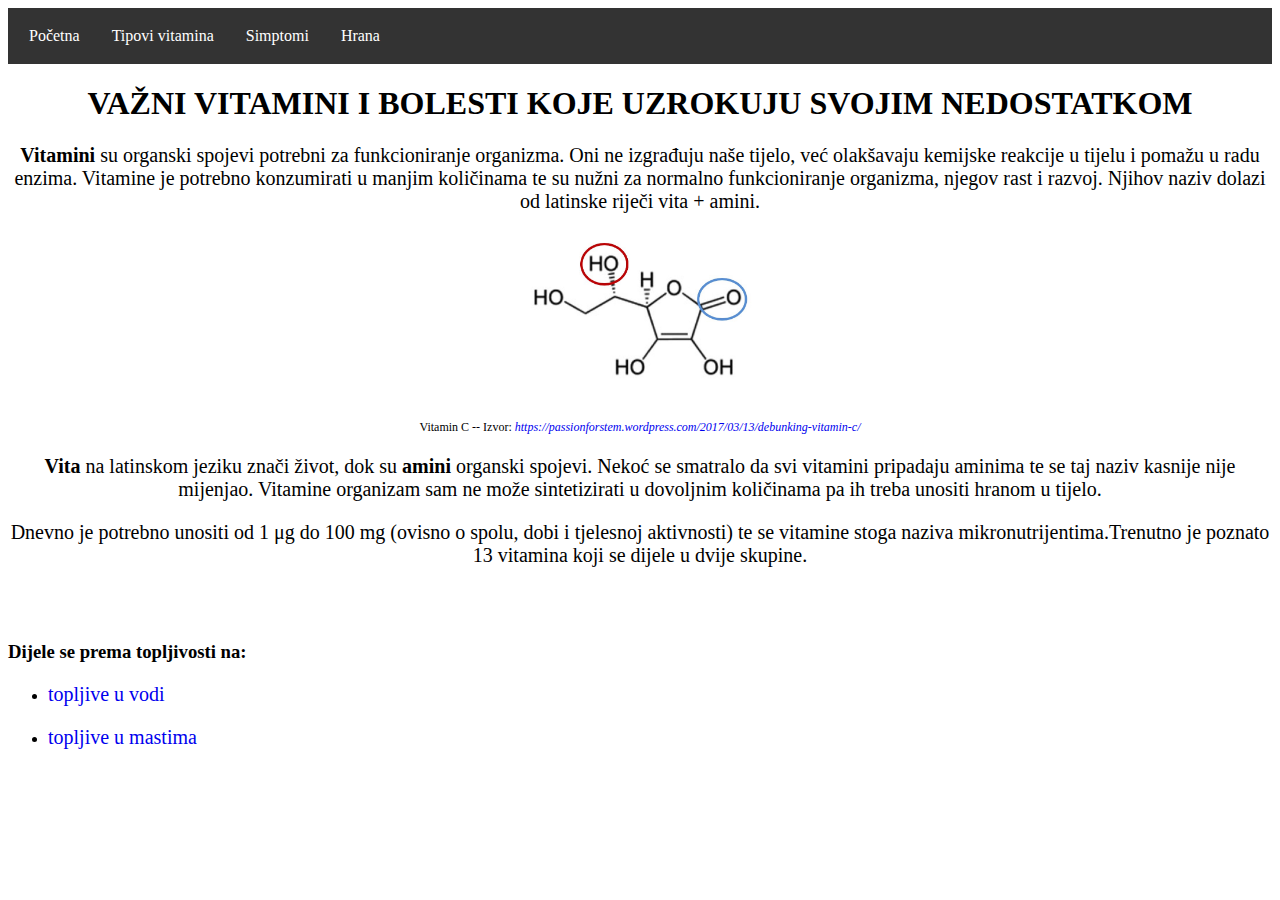
<file: index.html>
<!DOCTYPE html>
<html lang="en">
<head>
    <meta charset="UTF-8">
    <meta http-equiv="X-UA-Compatible" content="IE=edge">
    <meta name="viewport" content="width=device-width, initial-scale=1.0">
    <link rel="stylesheet" href="dizajn.css">
    <title>Vitamini</title>
</head>
<body>
    <ul class="navbar-index">
        <li class="index-item"><a href="index.html">Početna</a></li>


        <li class="index-item"><a href="tipovivitamina.html">Tipovi vitamina</a></li>
        <li class="index-item"><a href="simptomi.html">Simptomi</a></li>
        <li class="index-item"><a href="hrana.html">Hrana</a></li>

    </ul>

    <center><h1>VAŽNI VITAMINI I BOLESTI KOJE UZROKUJU SVOJIM NEDOSTATKOM</h1></center>

        <center><p><b>Vitamini</b> su organski spojevi potrebni za funkcioniranje organizma.
        Oni ne izgrađuju naše tijelo, već olakšavaju kemijske reakcije u tijelu i pomažu u radu enzima.
        
        Vitamine je potrebno konzumirati u manjim količinama te su nužni za normalno funkcioniranje
        organizma, njegov rast i razvoj.
        Njihov naziv dolazi od latinske riječi vita + amini. </p></center>  

        <center><img class="vitamin" src="./image.jpg" alt="/">
        <p class="literatura">Vitamin C -- Izvor: <i><a href="https://passionforstem.wordpress.com/2017/03/13/debunking-vitamin-c/" target="_blank">https://passionforstem.wordpress.com/2017/03/13/debunking-vitamin-c/</a> </p></i></center>
        
        
        
        <center><p><b>Vita</b> na latinskom jeziku znači život, dok su <b>amini</b>
        organski spojevi. Nekoć se smatralo da svi vitamini pripadaju aminima te se taj naziv kasnije nije
        mijenjao.
        Vitamine organizam sam ne može sintetizirati u dovoljnim količinama pa ih treba unositi hranom u
        tijelo. 
        
        
        <p>Dnevno je potrebno unositi od 1 μg do 100 mg (ovisno o spolu, dobi i tjelesnoj aktivnosti) te se
        vitamine stoga naziva mikronutrijentima.Trenutno je poznato 13 vitamina koji se dijele u dvije skupine.</p></center>


        <center><br/>  </center>
        <br/> <h3>Dijele se prema topljivosti na: </h3>
        
        <ul>
            <li><p><a href="./tipovivitamina.html#topljivi-u-vodi">topljive u vodi</a></p>  </li>
            <li><p><a href="./tipovivitamina.html#topljivi-u-masti">topljive u mastima</a></p> </li>
        </ul>

        <br/>
        <br/>

</body>
</html>
</file>
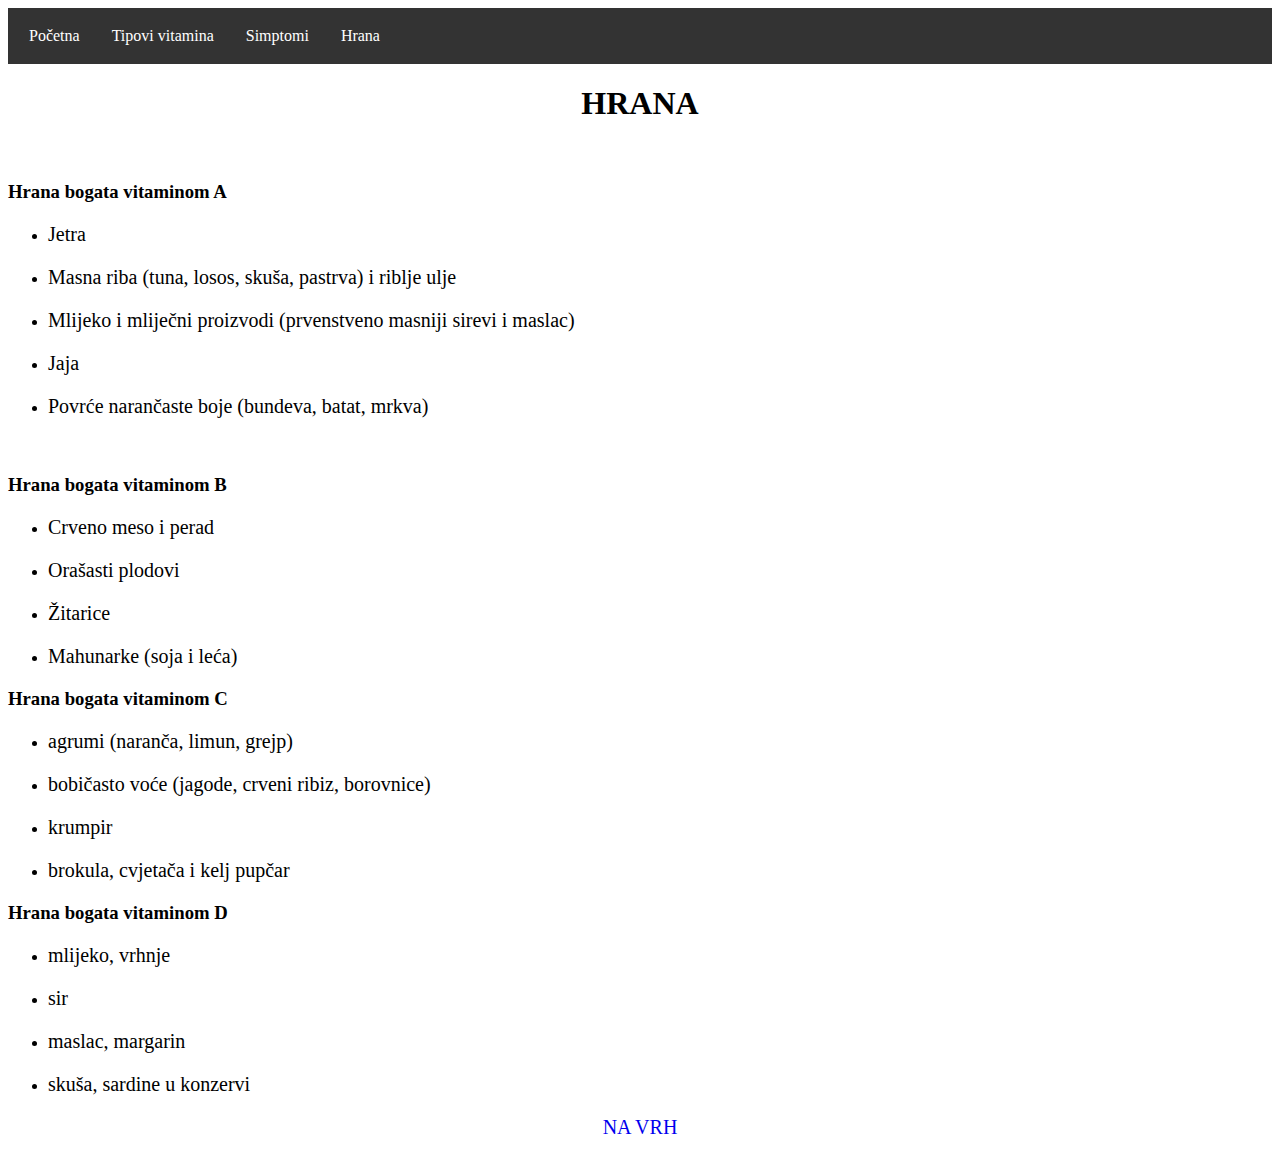
<file: hrana.html>
<!DOCTYPE html>
<html lang="en">
<head>
    <meta charset="UTF-8">
    <meta http-equiv="X-UA-Compatible" content="IE=edge">
    <meta name="viewport" content="width=device-width, initial-scale=1.0">
    <link rel="stylesheet" href="dizajn.css">
    <title>Vitamini</title>
</head>
<body>
    <ul class="navbar-index">
        <li class="index-item"><a href="index.html">Početna</a></li>



        <li class="index-item"><a href="tipovivitamina.html">Tipovi vitamina</a></li>
        <li class="index-item"><a href="simptomi.html">Simptomi</a></li>
        <li class="index-item"><a href="hrana.html">Hrana</a></li>

    </ul>

    <center><h1>HRANA</h1></center>

    <br>

    <h3 id="A">Hrana bogata vitaminom A</h3>
        <ul>
            <li><p>Jetra</p></li>
            <li><p>Masna riba (tuna, losos, skuša, pastrva) i riblje ulje</p></li>
            <li><p>Mlijeko i mliječni proizvodi (prvenstveno masniji sirevi i maslac)</p></li>
            <li><p>Jaja</p></li>
            <li><p>Povrće narančaste boje (bundeva, batat, mrkva)</p></li>
        
        </ul>

    <br>

    <h3 id="B">Hrana bogata vitaminom B</h3>
        <ul>
            <li><p>Crveno meso i perad</p></li>
            <li><p>Orašasti plodovi</p></li>
            <li><p>Žitarice</p></li>
            <li><p>Mahunarke (soja i leća)</p></li>
          
        
        </ul>

    <h3 id="C">Hrana bogata vitaminom C</h3>
        <ul>
            <li><p>agrumi (naranča, limun, grejp)</p></li>
            <li><p>bobičasto voće (jagode, crveni ribiz, borovnice)</p></li>
            <li><p>krumpir</p></li>
            <li><p>brokula, cvjetača i kelj pupčar</p></li>

          
        
        </ul>   

    <h3 id="D">Hrana bogata vitaminom D</h3>
        <ul>
            <li><p>mlijeko, vrhnje</p></li>
            <li><p>sir</p></li>
            <li><p>maslac, margarin</p></li>
            <li><p>skuša, sardine u konzervi</p></li>

        </ul>

        <center><p><a href="simptomi.html#naslov"> NA VRH </a></p></center>
</body>
</html>
</file>
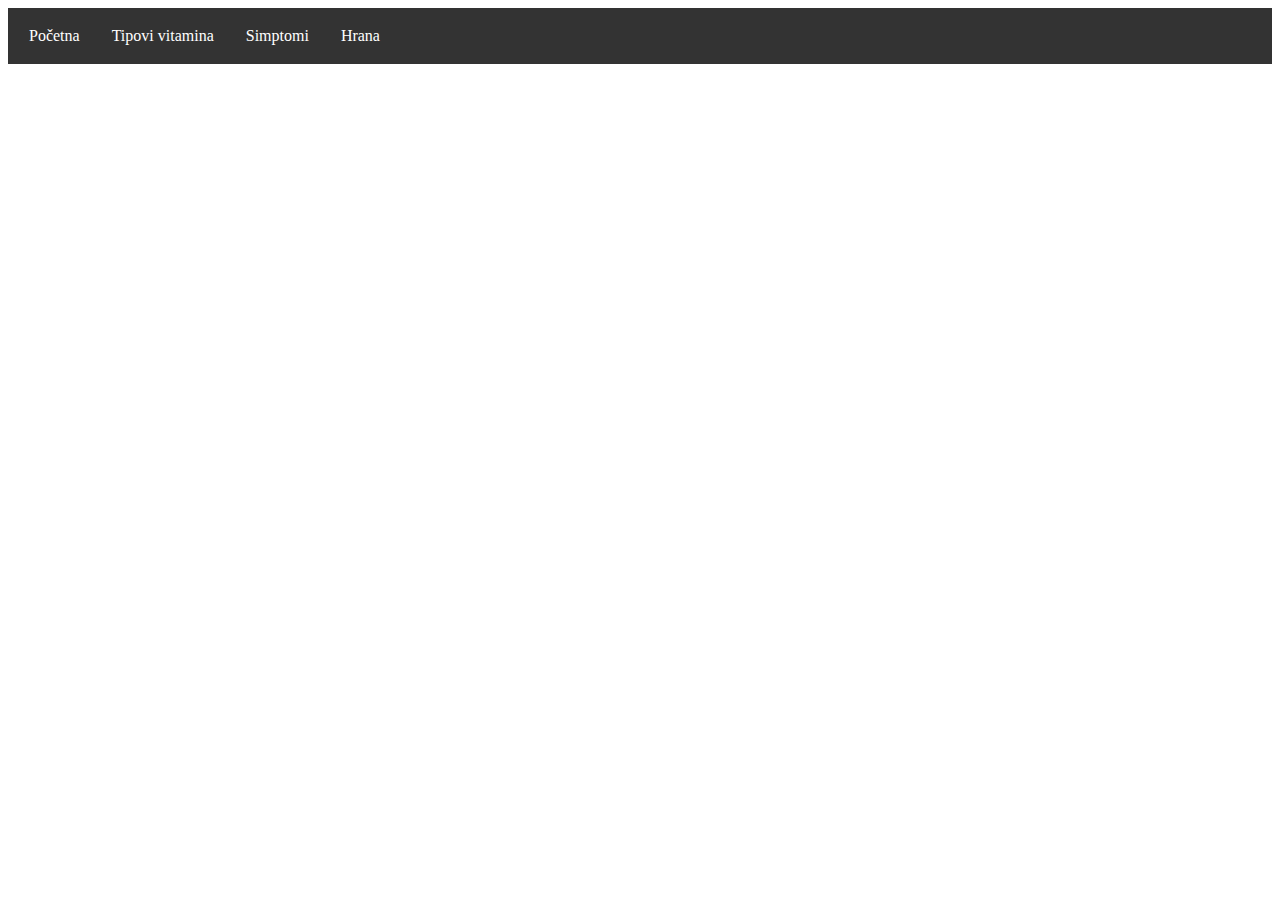
<file: kontakti.html>
<!DOCTYPE html>
<html lang="en">
<head>
    <meta charset="UTF-8">
    <meta http-equiv="X-UA-Compatible" content="IE=edge">
    <meta name="viewport" content="width=device-width, initial-scale=1.0">
    <link rel="stylesheet" href="dizajn.css">
    <title>Vitamini</title>
</head>
<body>
    <ul class="navbar-index">
        <li class="index-item"><a href="index.html">Početna</a></li>


        <li class="index-item"><a href="tipovivitamina.html">Tipovi vitamina</a></li>
        <li class="index-item"><a href="simptomi.html">Simptomi</a></li>
        <li class="index-item"><a href="hrana.html">Hrana</a></li>

    </ul>
</body>
</html>
</file>
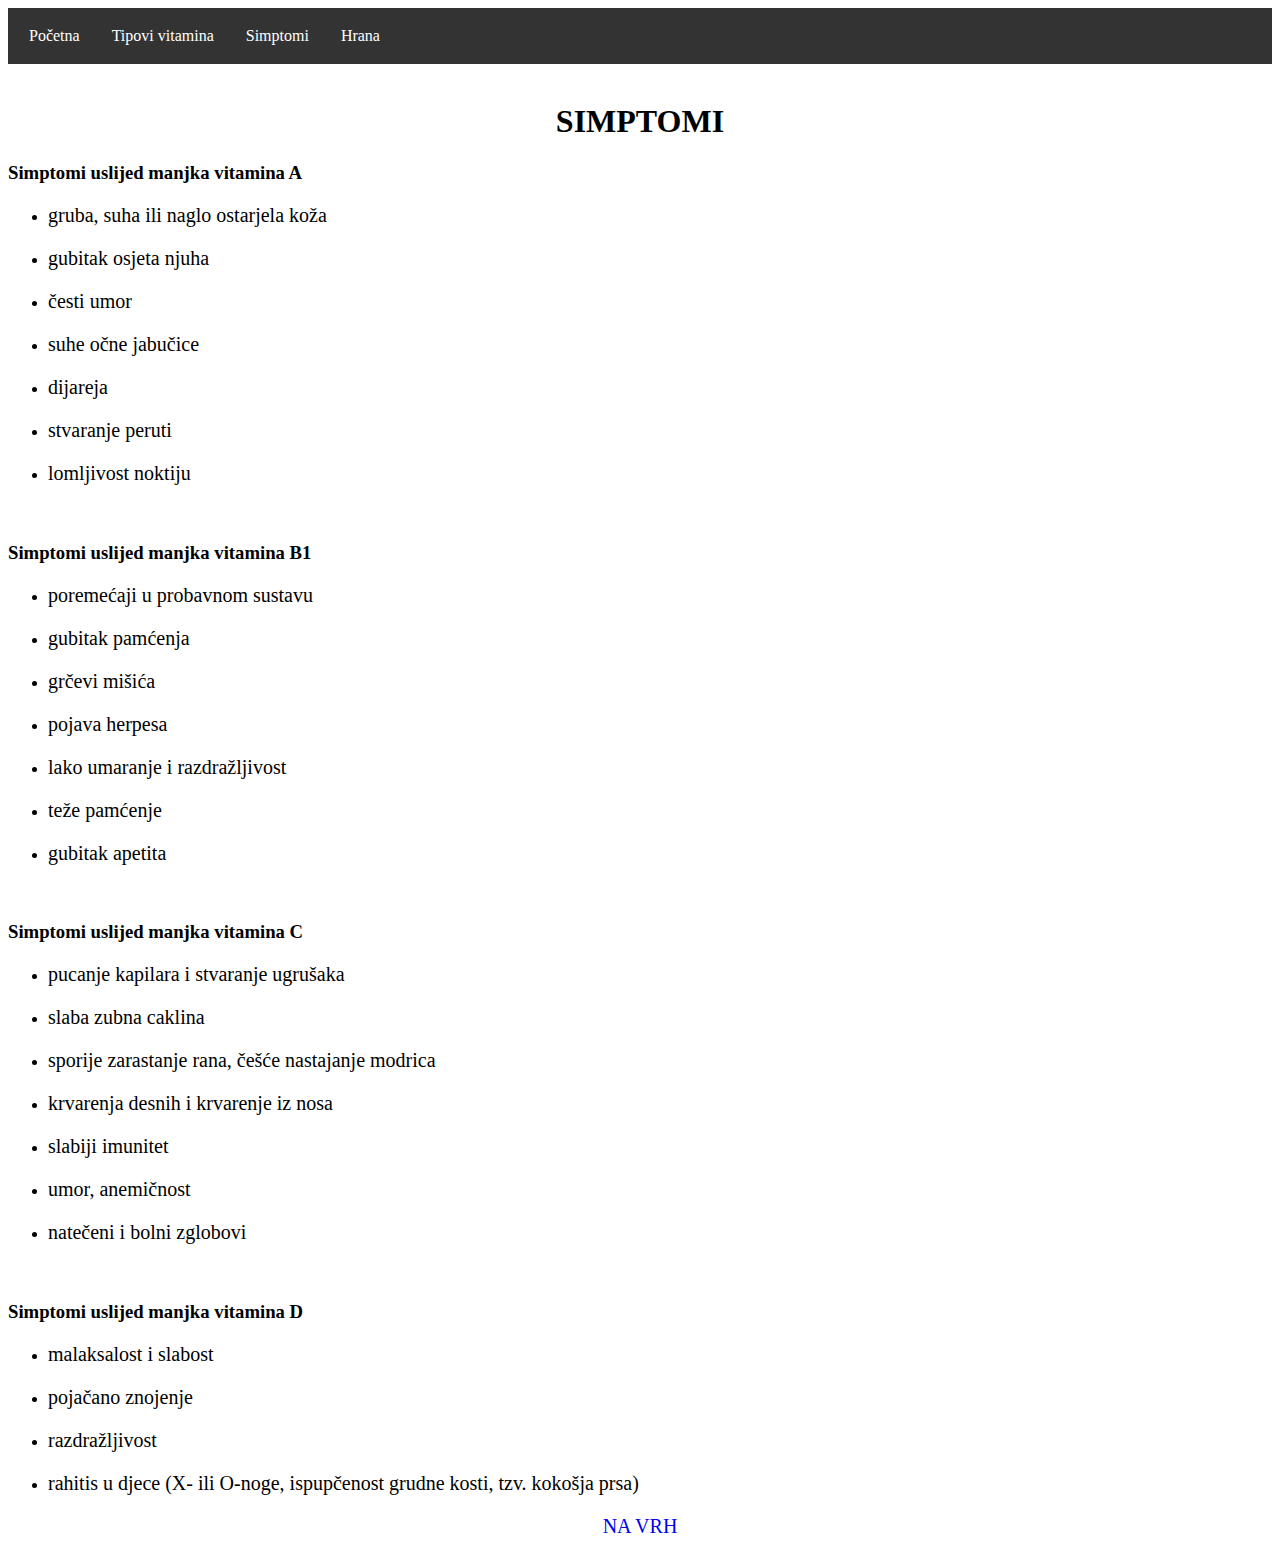
<file: simptomi.html>
<!DOCTYPE html>
<html lang="en">
<head>
    <meta charset="UTF-8">
    <meta http-equiv="X-UA-Compatible" content="IE=edge">
    <meta name="viewport" content="width=device-width, initial-scale=1.0">
    <link rel="stylesheet" href="dizajn.css">
    <title>Vitamini</title>
</head>
<body>
    <ul class="navbar-index">
        <li class="index-item"><a href="index.html">Početna</a></li>



        <li class="index-item"><a href="tipovivitamina.html">Tipovi vitamina</a></li>
        <li class="index-item"><a href="simptomi.html">Simptomi</a></li>
        <li class="index-item"><a href="hrana.html">Hrana</a></li>

    </ul>

    <br>
    <center><h1 id="naslov">SIMPTOMI</h1></center>

    <h3 id="A">Simptomi uslijed manjka vitamina A</h3>
    <ul>
        <li><p>gruba, suha ili naglo ostarjela koža</p></li>
        <li><p>gubitak osjeta njuha</p></li>
        <li><p>česti umor</p></li>
        <li><p>suhe očne jabučice</p></li>
        <li><p>dijareja</p></li>
        <li><p>stvaranje peruti</p></li>
        <li><p>lomljivost noktiju</p></li>

    </ul>

    <br>

    <h3 id="B">Simptomi uslijed manjka vitamina B1</h3>
        <ul>
            <li><p>poremećaji u probavnom sustavu</p></li>
            <li><p>gubitak pamćenja</p></li>
            <li><p>grčevi mišića</p></li>
            <li><p>pojava herpesa</p></li>
            <li><p>lako umaranje i razdražljivost</p></li>
            <li><p>teže pamćenje</p></li>
            <li><p>gubitak apetita</p></li>

        </ul>

    <br>

    <h3 id="C">Simptomi uslijed manjka vitamina C</h3>
        <ul>
            <li><p>pucanje kapilara i stvaranje ugrušaka</p></li>
            <li><p>slaba zubna caklina</p></li>
            <li><p>sporije zarastanje rana, češće nastajanje modrica</p></li>
            <li><p>krvarenja desnih i krvarenje iz nosa</p></li>
            <li><p>slabiji imunitet</p></li>
            <li><p>umor, anemičnost</p></li>
            <li><p>natečeni i bolni zglobovi</p></li>
    
        </ul>

        <br>

    <h3 id="D">Simptomi uslijed manjka vitamina D</h3>
    <ul>
        <li><p>malaksalost i slabost</p></li>
        <li><p>pojačano znojenje</p></li>
        <li><p>razdražljivost</p></li>
        <li><p>rahitis u djece (X- ili O-noge, ispupčenost grudne kosti, tzv. kokošja prsa)</p></li>
    </ul>
    
    <center><p><a href="simptomi.html#naslov"> NA VRH </a></p></center>
</body>
</html>
</file>
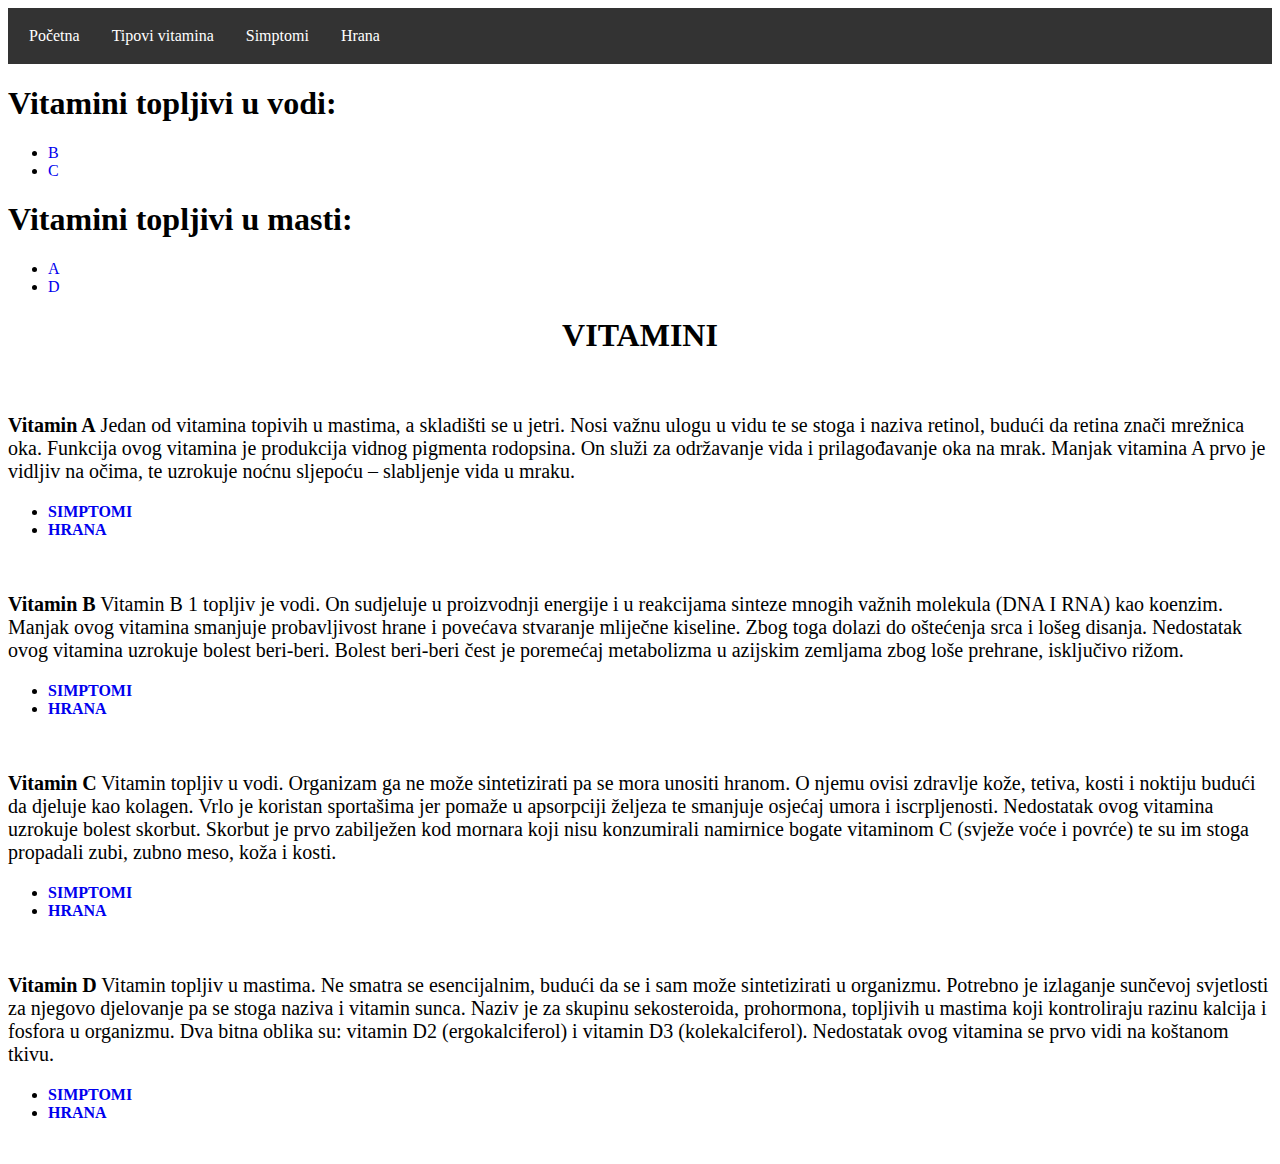
<file: tipovivitamina.html>
<!DOCTYPE html>
<html lang="en">
<head>
    <meta charset="UTF-8">
    <meta http-equiv="X-UA-Compatible" content="IE=edge">
    <meta name="viewport" content="width=device-width, initial-scale=1.0">
    <link rel="stylesheet" href="dizajn.css">
    <title>Vitamini</title>
</head>
<body>
    <ul class="navbar-index">
        <li class="index-item"><a href="index.html">Početna</a></li>



        <li class="index-item"><a href="tipovivitamina.html">Tipovi vitamina</a></li>
        <li class="index-item"><a href="simptomi.html">Simptomi</a></li>
        <li class="index-item"><a href="hrana.html">Hrana</a></li>

    </ul>



    <h1 id="topljivi-u-vodi">Vitamini topljivi u vodi:</h1>

    <ul>
        <li><a href="tipovivitamina.html#B">B</a></li>
            <li><a href="tipovivitamina.html#C">C</a></li>
    </ul>
    
    
    
    
    
    
    

    <h1 id="topljivi-u-masti">Vitamini topljivi u masti:</h1>




    
        <ul>
            <li><a href="tipovivitamina.html#A">A</a></li>
            <li><a href="tipovivitamina.html#D">D</a></li>
            
        </ul>


        <center><h1><b>VITAMINI</b></h1></center>
        <br/>


        <div id="A"><p>
            <b>Vitamin A</b> Jedan od vitamina topivih u mastima, a skladišti se u jetri. Nosi važnu ulogu u vidu te se stoga i naziva
                retinol, budući da retina znači mrežnica oka. Funkcija ovog vitamina je produkcija vidnog pigmenta
                rodopsina. On služi za održavanje vida i prilagođavanje oka na mrak. Manjak vitamina A prvo je vidljiv na očima, 
                te uzrokuje noćnu sljepoću – slabljenje vida u mraku.</p></div>

            <ul>
                <li><a href="./simptomi.html#A" class="simptomi"><b>SIMPTOMI</b></a></li>
                <li><a href="./hrana.html#A" class="simptomi"><b>HRANA</b></a></li>
            </ul>
        <br/>


        
        <div id="B"><p>
            <b>Vitamin B</b> Vitamin B 1 topljiv je vodi. On sudjeluje u proizvodnji energije i u reakcijama sinteze mnogih važnih
            molekula (DNA I RNA) kao koenzim. Manjak ovog vitamina smanjuje probavljivost hrane i povećava
            stvaranje mliječne kiseline. Zbog toga dolazi do oštećenja srca i lošeg disanja. Nedostatak ovog vitamina
            uzrokuje bolest beri-beri. Bolest beri-beri čest je poremećaj metabolizma u azijskim zemljama zbog loše
            prehrane, isključivo rižom.</p></div>
    
            <ul>
                <li><a href="./simptomi.html#B" class="simptomi"><b>SIMPTOMI</b></a></li>
                <li><a href="./hrana.html#B" class="simptomi"><b>HRANA</b></a></li>
            </ul>

            <br>

            <div id="C"><p>
                <b>Vitamin C</b> Vitamin topljiv u vodi. Organizam ga ne može sintetizirati pa se mora unositi hranom. 
                O njemu ovisi zdravlje kože, tetiva, kosti i noktiju budući da djeluje kao kolagen. Vrlo je koristan sportašima 
                jer pomaže u apsorpciji željeza te smanjuje osjećaj umora i iscrpljenosti. Nedostatak ovog vitamina uzrokuje bolest skorbut. 
                Skorbut je prvo zabilježen kod mornara koji nisu konzumirali namirnice bogate vitaminom C (svježe voće i povrće) te su im stoga propadali zubi, 
                zubno meso, koža i kosti.</p></div>
        
                <ul>
                    <li><a href="./simptomi.html#C" class="simptomi"><b>SIMPTOMI</b></a></li>
                    <li><a href="./hrana.html#C" class="simptomi"><b>HRANA</b></a></li>
                </ul>

                <br>
                
        <div id="D"><p>
            <b>Vitamin D</b> Vitamin topljiv u mastima. Ne smatra se esencijalnim, 
            budući da se i sam može sintetizirati u organizmu. Potrebno je izlaganje sunčevoj svjetlosti za njegovo djelovanje 
            pa se stoga naziva i vitamin sunca. Naziv je za skupinu sekosteroida, prohormona, topljivih u mastima koji kontroliraju 
            razinu kalcija i fosfora u organizmu. Dva bitna oblika su: vitamin D2 (ergokalciferol) i vitamin D3 (kolekalciferol).
            Nedostatak ovog vitamina se prvo vidi na koštanom tkivu.</p></div>
    
            <ul>
                <li><a href="./simptomi.html#D" class="simptomi"><b>SIMPTOMI</b></a></li>
                <li><a href="./hrana.html#D" class="simptomi"><b>HRANA</b></a></li>
            </ul>

        <br/>
        
 
</body>
</html>
</file>
<file: dizajn.css>
.navbar-index{
    list-style-type: none;
    margin: 0;
    padding: 5px;
    overflow: hidden;
    background-color: #333;
  }
  
  .index-item {
    float: left;
  }
  
  .index-item a {
    display: block;
    color: white;
    text-align: center;
    padding: 14px 16px;
    text-decoration: none;
  }
  
  a{text-decoration: none;}

  .index-item a:hover {
    background-color: #04AA6D;
}

p{
  font-size: 20px;
}

.vitamin{
  width: 20%;
}

.literatura{
  font-size: 12px;
}
</file>
